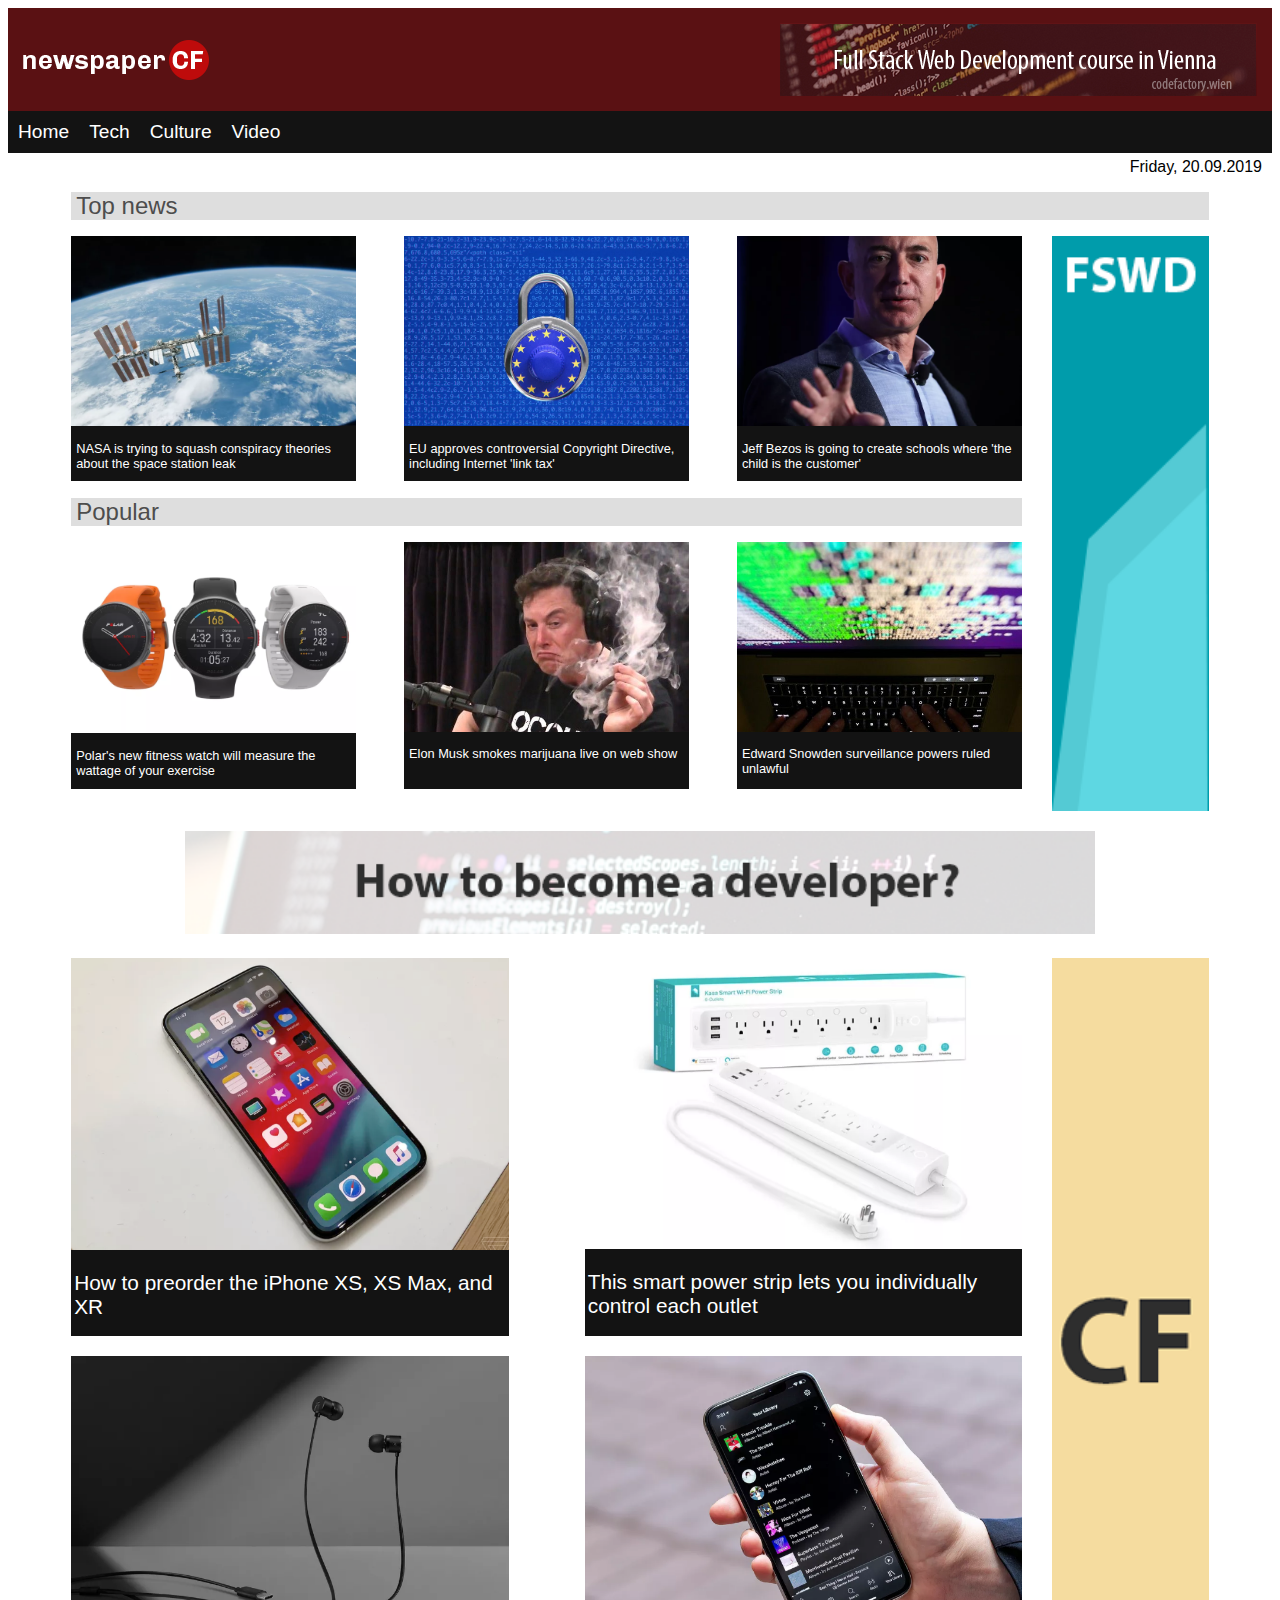
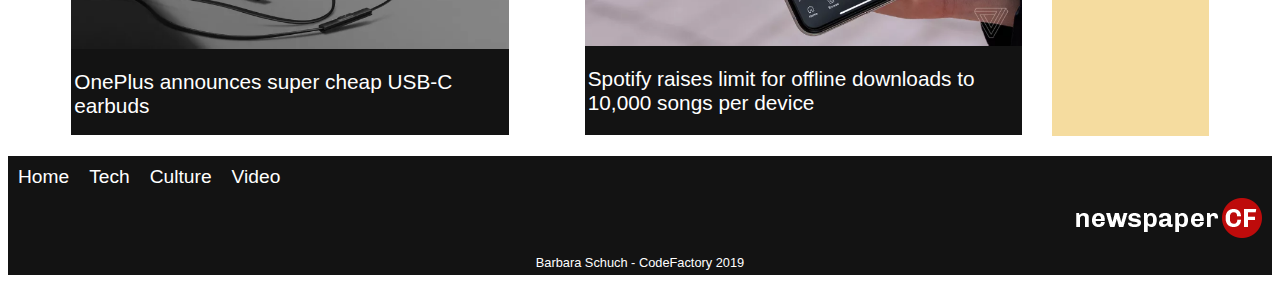
<file: index.html>
<!DOCTYPE html>
<html lang="en">
<head>
	<meta charset="utf-8">
	<meta name="description" content="Information about the latest advances in technology">
	<meta name="author" content="Barbara Schuch">
	<meta name="viewport" content="width=device-width, initial-scale=1.0">

	<link rel="stylesheet" type="text/css" href="style.css">

	<title>Home</title>
</head>
<body>
	<header id="header" class=""><!-------------header start-------------->
		<div id="logocontainer">
			<a href="https://www.codefactory.wien">			
				<img src="img/logo-newspaper-cf.png" alt="Logo">
				<img id="bannerheader" src="img/banner-1.png" alt="banner with writing: Full Stack Web Developement course in Vienna">
			</a>	
		</div>
		<div class="navcontainer">			
			<nav>				
				<ul class="navlinks" id="navlinksheader">
					<li><a href="index.html">Home</a></li>
					<li><a href="tech.html">Tech</a></li>
					<li><a href="culture.html">Culture</a></li>
					<li><a href="video.html">Video</a></li>
				</ul>
			</nav>
		</div>
		<div id="date">
			<span>Friday, 20.09.2019</span>			
		</div>		
	</header><!-------------header end-------------->
<!------------------------------------------main widescreen start------------------------------------->
	<main id="widescreen">

		<h1 id="headingtop">Top news</h1>

<!--------------------------------------3x2-Layout Start ------------------------------------------------>
		<div class="wrapper">
				
			<div class="container"> 
				
				<div class="row">
					<div class="img">
						<a href="article.html">
							<img src="img/nasa.png" alt="satelite flying in the universe">
							<h2>NASA is trying to squash conspiracy theories about the space station leak</h2>
						</a>
					</div>
					<div class="img">
						<a href="article.html">
							<img src="img/eu.png" alt="padlock in front of a blue screen with numbers">
							<h2>EU approves controversial Copyright Directive, including Internet 'link tax'</h2>
						</a>
					</div>
					<div class="img">
						<a href="article.html">
							<img src="img/jeff.png" alt="Jeff Bezos">
							<h2>Jeff Bezos is going to create schools where 'the child is the customer'</h2>
						</a>
					</div>			
				</div>

				<h1>Popular</h1>

				<div class="row">
					<div class="img">
						<a href="article.html">
							<img src="img/polar.png" alt="orange black and white watch">
							<h2>Polar's new fitness watch will measure the wattage of your exercise</h2>
						</a>
					</div>
					<div class="img">
						<a href="article.html">
							<img src="img/musk.jpg" alt="man smoking in a radiostation">
							<h2>Elon Musk smokes marijuana live on web show</h2>
						</a>
					</div>
					<div class="img">
						<a href="article.html">
							<img src="img/snowden.jpg" alt="keybord and computerdisplay">
							<h2>Edward Snowden surveillance powers ruled unlawful</h2>
						</a>
					</div>			
				</div>			
			</div> 
<!---------------------------------------------3x2 Layout End ------------------------>
			<div id="bannerarticle">
				<a href="https://www.codefactory.wien">
					<img src="img/banner-2.png" alt="">
				</a>		
			</div>
		</div>

		<div id="banner_developer">
			<a href="https://www.codefactory.wien">
				<img src="img/banner-3.png" alt="How to become a developer?">				
			</a>			
		</div>
<!---------------------2x2 Layout Start------------------------------------->
		<div class="wrapper">

			<div class="container bottom">
				<div class="row" id="row2_1"> 	
					<div class="img2">
						<a href="article.html">
							<img src="img/iphone.png" alt="iPhone">
							<h2>How to preorder the iPhone XS, XS Max, and XR</h2>
						</a>
					</div>
					<div class="img2">
						<a href="article.html">
							<img src="img/smart2.png" alt="Power Strip">
							<h2>This smart power strip lets you individually control each outlet</h2>
						</a>			
					</div>
				</div>
				<div class="row">	
					<div class="img2">
						<a href="article.html">
							<img src="img/one.png" alt="Earphone">
							<h2>OnePlus announces super cheap USB-C earbuds</h2>
						</a>			
					</div>
					<div class="img2">
						<a href="article.html">
							<img src="img/phone.png" alt="Hand hold smartphone">
							<h2>Spotify raises limit for offline downloads to 10,000 songs per device</h2>
						</a>		
					</div>
				</div>
			</div>

			<div id="bannerarticle">
				<a href="https://www.codefactory.wien">
					<img src="img/banner-4.png" alt="">
				</a>		
			</div>
		</div>
	</main>
<!-------------main widescreen end-------------->
<!-------------main mobile start-------------->
	<main id="mobile">
	
		<h1 id="headingtop">Top news</h1>
		<div class="containermobile">

			<div class="mobilerow">
				<div class="img">
					<a href="article.html">
						<img src="img/nasa.png" alt="satelite flying in the universe">
						<h2>NASA is trying to squash conspiracy theories about the space station leak</h2>
					</a>
				</div>
				<div class="img">
					<a href="article.html">
						<img src="img/eu.png" alt="padlock in front of a blue screen with numbers">
						<h2>EU approves controversial Copyright Directive, including Internet 'link tax'</h2>
					</a>
				</div>					
			</div>

			<div class="mobilerow">
				<div class="img">
					<a href="article.html">
						<img src="img/jeff.png" alt="Jeff Bezos">
						<h2>Jeff Bezos is going to create schools where 'the child is the customer'</h2>
					</a>
				</div>
				<div class="img">
					<a href="https://www.codefactory.wien">
						<img src="img/banner-mobile-fswd.png" alt="" id="bannermobile">
					</a>
				</div>					
			</div>

		<h1>Popular</h1>

			<div class="mobilerow">
				<div class="img">
					<a href="article.html">
						<img src="img/polar.png" alt="orange black and white watch">
						<h2>Polar's new fitness watch will measure the wattage of your exercise</h2>
					</a>
				</div>
				<div class="img">
					<a href="article.html">
						<img src="img/musk.jpg" alt="man smoking in a radiostation">
						<h2>Elon Musk smokes marijuana live on web show</h2>
					</a>
				</div>					
			</div>

			<div class="mobilerow">
				<div class="img">
					<a href="article.html">
						<img src="img/snowden.jpg" alt="keybord and computerdisplay">
						<h2>Edward Snowden surveillance powers ruled unlawful</h2>
					</a>
				</div>
				<div class="img">
					<a href="article.html">
						<img src="img/iphone.png" alt="iPhone">
						<h2>How to preorder the iPhone XS, XS Max, and XR</h2>
					</a>
				</div>					
			</div>

			<div class="mobilerow">
				<div class="img">
					<a href="article.html">
						<img src="img/smart2.png" alt="Power Strip">
						<h2>This smart power strip lets you individually control each outlet</h2>
					</a>			
				</div>
				<div class="img">
					<a href="article.html">
						<img src="img/one.png" alt="Earphone">
						<h2>OnePlus announces super cheap USB-C earbuds</h2>
					</a>			
				</div>					
			</div>

			<div class="mobilerow">
				<div class="img">
					<a href="article.html">
						<img src="img/phone.png" alt="Hand hold smartphone">
						<h2>Spotify raises limit for offline downloads to 10,000 songs per device</h2>
					</a>		
				</div>					
			</div>

		</div>

	</main>

<!-------------main mobile end-------------->

	<footer>
		<div class="navcontainer">			
			<nav>				
				<ul class="navlinks" id="navlinksfooter">
					<li><a href="index.html">Home</a></li>
					<li><a href="tech.html">Tech</a></li>
					<li><a href="culture.html">Culture</a></li>
					<li><a href="video.html">Video</a></li>
				</ul>
			</nav>
		</div>
		<div id="footerlogo">
			<a href="https://www.codefactory.wien">
				<img src="img/logo-newspaper-cf.png" alt="">
			</a>					
		</div>
		<p>Barbara Schuch - CodeFactory 2019</p>	
	</footer>



</body>
</html>
</file>
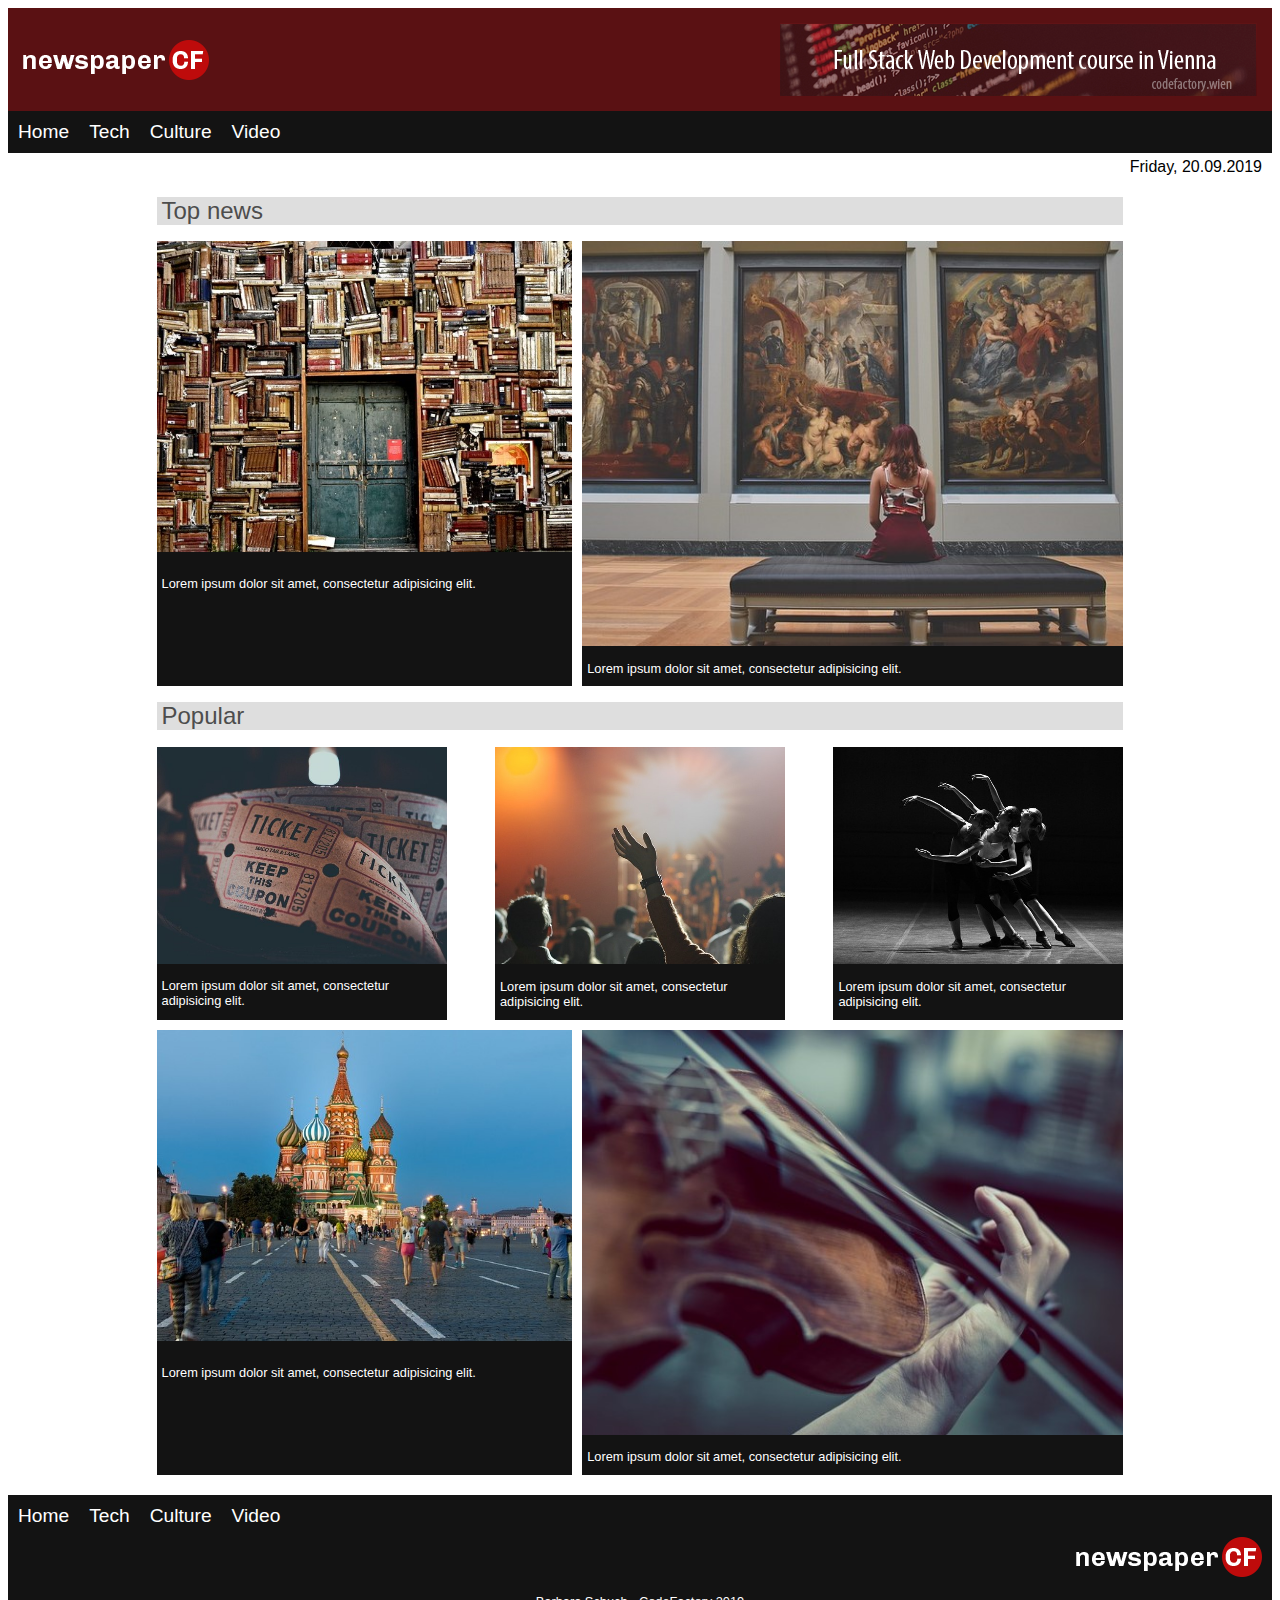
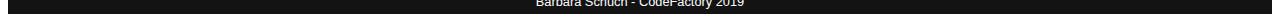
<file: culture.html>
<!DOCTYPE html>
<html lang="en">
<head>
	<meta charset="utf-8">
	<meta name="author" content="Barbara Schuch">
	<meta name="viewport" content="width=device-width, initial-scale=1.0">

	<link rel="stylesheet" type="text/css" href="style.css">

	<title>Culture</title>
</head>
<body>

	<header id="header" class=""><!-------------header start-------------->
		<div id="logocontainer">
			<a href="https://www.codefactory.wien">			
				<img src="img/logo-newspaper-cf.png" alt="Logo">
				<img id="bannerheader" src="img/banner-1.png" alt="banner with writing: Full Stack Web Developement course in Vienna">
			</a>	
		</div>
		<div class="navcontainer">			
			<nav>				
				<ul class="navlinks" id="navlinksheader">
					<li><a href="index.html">Home</a></li>
					<li><a href="tech.html">Tech</a></li>
					<li><a href="culture.html">Culture</a></li>
					<li><a href="video.html">Video</a></li>
				</ul>
			</nav>
		</div>
		<div id="date">
			<span>Friday, 20.09.2019</span>			
		</div>		
	</header><!-------------header end-------------->
<!------------------------------------------main culture start------------------------------------->
	<main id="culture">
		<div class="wrapper">				
			<div class="container">

				<h1 id="headingtop">Top news</h1>

				<div class="row rowflexgrow"> 
					<div class="img">
						<a href="article.html">
							<img src="img/culture/books.jpg" alt="">
							<h2>Lorem ipsum dolor sit amet, consectetur adipisicing elit.</h2>
						</a>
					</div>
					<div class="img">
						<a href="article.html">
							<img src="img/culture/woman.jpg" alt="">
							<h2>Lorem ipsum dolor sit amet, consectetur adipisicing elit.</h2>
						</a>
					</div>			
				</div>				

				<h1>Popular</h1>

				<div class="row">
					<div class="img">
						<a href="article.html">
							<img src="img/culture/admission.jpg" alt="">
							<h2>Lorem ipsum dolor sit amet, consectetur adipisicing elit.</h2>
						</a>
					</div>
					<div class="img">
						<a href="article.html">
							<img src="img/culture/audience.jpg" alt="">
							<h2>Lorem ipsum dolor sit amet, consectetur adipisicing elit.</h2>
						</a>
					</div>
					<div class="img">
						<a href="article.html">
							<img src="img/culture/ballet.jpg" alt="">
							<h2>Lorem ipsum dolor sit amet, consectetur adipisicing elit.</h2>
						</a>
					</div>			
				</div>

				<div class="row rowflexgrow">
					<div class="img">
						<a href="article.html">
							<img src="img/culture/moscow.jpg" alt="">
							<h2>Lorem ipsum dolor sit amet, consectetur adipisicing elit.</h2>
						</a>
					</div>
					<div class="img">
						<a href="article.html">
							<img src="img/culture/violin.jpg" alt="">
							<h2>Lorem ipsum dolor sit amet, consectetur adipisicing elit.</h2>
						</a>
					</div>			
				</div>

			</div> 
		</div>
	</main>
<!---------------------------------------------Main Culture End ------------------------>
<!---------------------------------------------Footer Start ------------------------>
	<footer>
		<div class="navcontainer">			
			<nav>				
				<ul class="navlinks" id="navlinksfooter">
					<li><a href="index.html">Home</a></li>
					<li><a href="tech.html">Tech</a></li>
					<li><a href="culture.html">Culture</a></li>
					<li><a href="video.html">Video</a></li>
				</ul>
			</nav>
		</div>
		<div id="footerlogo">
			<a href="https://www.codefactory.wien">
				<img src="img/logo-newspaper-cf.png" alt="">
			</a>					
		</div>
		<p>Barbara Schuch - CodeFactory 2019</p>	
	</footer>
<!---------------------------------------------Footer End ------------------------>
</body>
</html>
</file>
<file: style.css>
body {
  font-family: arial; }

/* @include respond-to(handhelds)
 * 	background-color: red
 * @include respond-to(medium-screens)
 * 	background-color: green
 * @include respond-to(wide-screens)
 * 	background-color: blue                       Responsive Test ------------------------------- */
/*-----------------------------------------------header start ---------------------------------------- */
#logocontainer {
  background-color: #5a1113;
  padding: 15px; }
  #logocontainer a {
    display: flex;
    justify-content: space-between;
    align-items: center; }

.navcontainer {
  background-color: #131313; }
  .navcontainer ul {
    list-style-type: none;
    display: flex;
    justify-content: flex-start;
    margin: 0;
    padding: 0; }
    @media only screen and (max-width: 480px) {
      .navcontainer ul {
        justify-content: center; } }
    @media only screen and (min-width: 481px) and (max-width: 799px) {
      .navcontainer ul {
        justify-content: center; } }
    .navcontainer ul a {
      display: block;
      color: white;
      padding: 10px;
      text-decoration: none;
      font-size: 1.2em; }
    .navcontainer ul li a:hover {
      background-color: #dedede; }

#date {
  display: flex;
  justify-content: flex-end;
  margin: 5px 10px; }

/* --------------------------------------------header end --------------------------------------------- */
/*---------------------------------------------main widecreen start------------------------------------ */
main {
  width: 90%;
  margin: 0 auto; }

h1 {
  background-color: #dedede;
  color: #4d4d4d;
  font-size: 1.5em;
  font-weight: normal;
  padding-left: 5px; }

/*--------------------------------------------- Image-Layout start----------------------- */
.wrapper {
  display: flex;
  justify-content: space-between; }
  .wrapper .container {
    width: 85%;
    padding-top: 0;
    padding-right: 30px; }
    @media only screen and (min-width: 481px) and (max-width: 799px) {
      .wrapper .container {
        width: 100%;
        padding-right: 0px; } }
    .wrapper .container .row {
      display: flex;
      justify-content: space-between; }
    .wrapper .container .img {
      width: 30%;
      background-color: #131313; }
      .wrapper .container .img a:hover {
        opacity: 0.3; }
      .wrapper .container .img a {
        color: white;
        text-decoration: none; }
      .wrapper .container .img h2 {
        font-size: 0.8em; }
        @media only screen and (min-width: 481px) and (max-width: 799px) {
          .wrapper .container .img h2 {
            font-size: 0.7em; } }
    .wrapper .container .img2 {
      width: 46%;
      background-color: #131313;
      color: white; }
      .wrapper .container .img2 h2 {
        font-size: 1.3em;
        font-weight: normal;
        padding-left: 3px; }
      .wrapper .container .img2 img {
        width: 100%; }
      .wrapper .container .img2 a:hover {
        opacity: 0.3; }
      .wrapper .container .img2 a {
        color: white;
        text-decoration: none; }
  .wrapper #row2_1 {
    margin-bottom: 20px; }
  .wrapper #bannerarticle {
    width: 14%;
    padding: 0; }
    @media only screen and (min-width: 481px) and (max-width: 799px) {
      .wrapper #bannerarticle {
        display: none; } }
    .wrapper #bannerarticle img {
      height: 100%; }
  .wrapper h2 {
    font-size: 1em;
    font-weight: normal;
    padding-left: 3px; }
  .wrapper img {
    width: 100%; }

#banner_developer {
  width: 80%;
  margin: 20px auto;
  text-align: center; }
  #banner_developer img {
    width: 100%; }

/*-------------------------------------Image Layout/Main Widescreen End------------------------- */
/*--------------------------------------------Footer Start-------------------------------- */
footer {
  margin-top: 20px;
  background-color: #131313; }
  footer #navlinksfooter {
    font-size: 1em; }
  @media only screen and (max-width: 480px) {
    footer #footerlogo {
      text-align: center; } }
  @media only screen and (min-width: 481px) and (max-width: 799px) {
    footer #footerlogo {
      text-align: center; } }
  @media only screen and (min-width: 800px) {
    footer #footerlogo {
      text-align: right;
      padding-right: 10px; } }
  footer p {
    color: white;
    text-align: center;
    padding-bottom: 5px;
    font-size: 0.8em; }

/*--------------------------------------------Footer End-------------------------------------- */
/*--------------------------------------------Mobile Start--------------------------------------- */
@media only screen and (max-width: 480px) {
  #widescreen {
    display: none; } }

@media only screen and (min-width: 481px) and (max-width: 799px) {
  #mobile {
    display: none; } }
@media only screen and (min-width: 800px) {
  #mobile {
    display: none; } }

@media only screen and (max-width: 480px) {
  #bannerheader {
    display: none; } }
@media only screen and (min-width: 481px) and (max-width: 799px) {
  #bannerheader {
    display: none; } }

#mobile {
  margin-left: 20px; }

h1 {
  background-color: #dedede;
  color: #4d4d4d;
  font-size: 1.5em;
  font-weight: normal;
  padding-left: 5px; }

.img {
  width: 47%;
  background-color: #131313; }
  .img a:hover {
    opacity: 0.3; }
  .img a {
    color: white;
    text-decoration: none; }
  .img img {
    width: 100%; }
  .img h2 {
    font-size: 0.6em;
    padding: 0 5px; }

.mobilerow {
  display: flex;
  justify-content: space-between;
  margin-bottom: 15px; }

#bannermobile {
  height: 100%;
  object-fit: cover; }

/*--------------------------------------------Mobile End--------------------------------------- */
/*-------------------------------------------page Culture Start------------------------------------------ */
#culture .wrapper .container {
  padding-right: 0;
  margin: 0 auto; }

.rowflexgrow {
  margin-top: 10px; }
  .rowflexgrow div:nth-of-type(1) {
    flex-grow: 1;
    margin-right: 10px; }
    .rowflexgrow div:nth-of-type(1) h2 {
      margin-top: 20px; }
  .rowflexgrow div:nth-of-type(2) {
    flex-grow: 2; }

/*-------------------------------------------page Culture End------------------------------------------ */

/*# sourceMappingURL=style.css.map */
</file>
